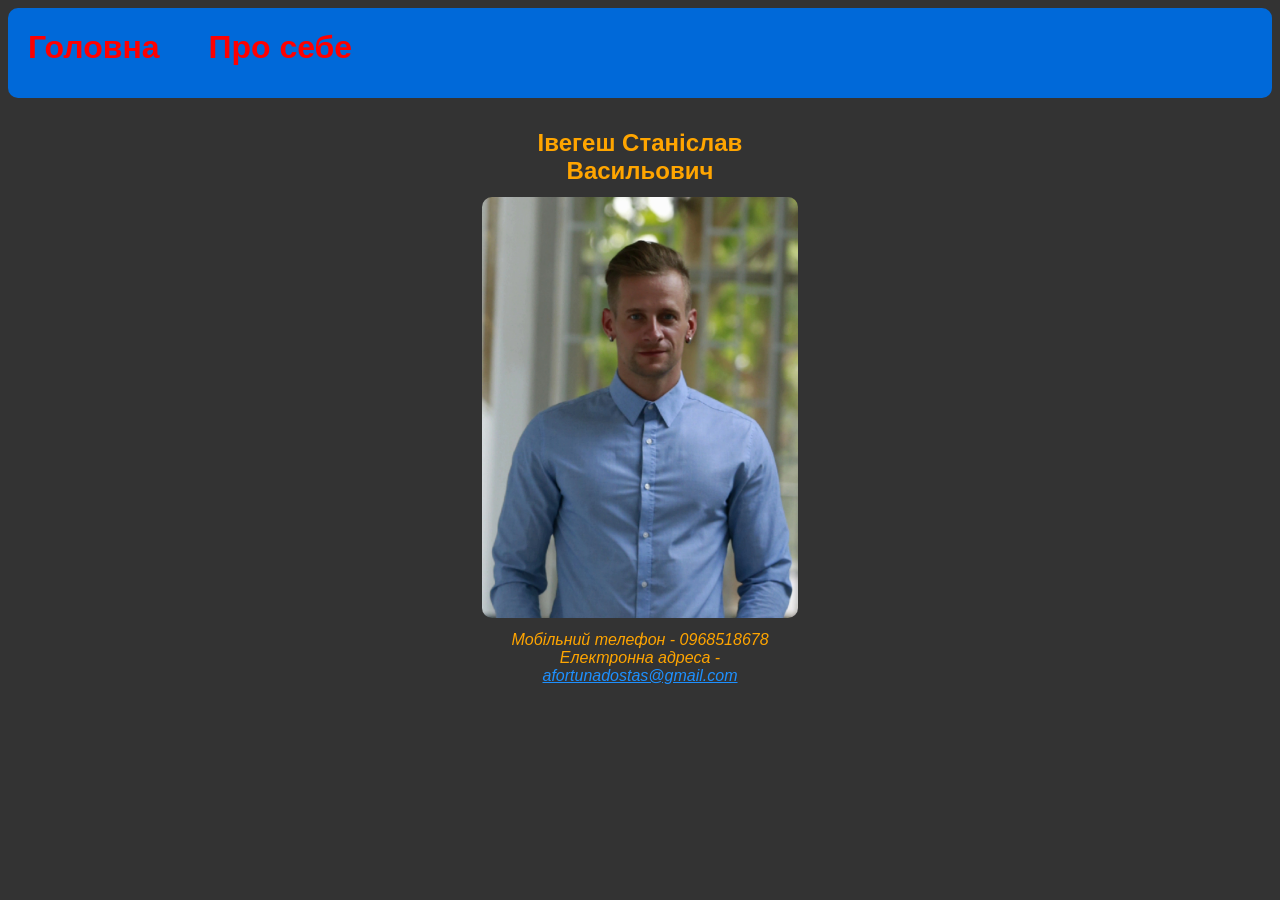
<file: Website/index.html>
<!DOCTYPE html>
<html lang="uk">
<meta http-equiv="Content-Type" content="text/html; charset=UTF-8">

<head>
  <link rel="stylesheet" href="beautymod.css">
  <title>I.S.</title>
</head>

<body>

<div id="menu">
  <h1 display="inline">
    <a class="ul-hr" href="index.html">Головна</a>
    <a class="ul-hr" href="about.html">Про себе</a>
  </h1>
</div>

<div class="main_container">
    <h2>Івегеш Станіслав Васильович</h2>
    <img class="resizeble_img" src="Me.jpg" alt="me.jpg"/>
</div>

<address>
  Мобільний телефон - 0968518678<br />
  Електронна адреса - <a class="mail" href="mailto:afortunadostas@gmail.com">afortunadostas@gmail.com</a>
</address>

</body>
</html>
</file>
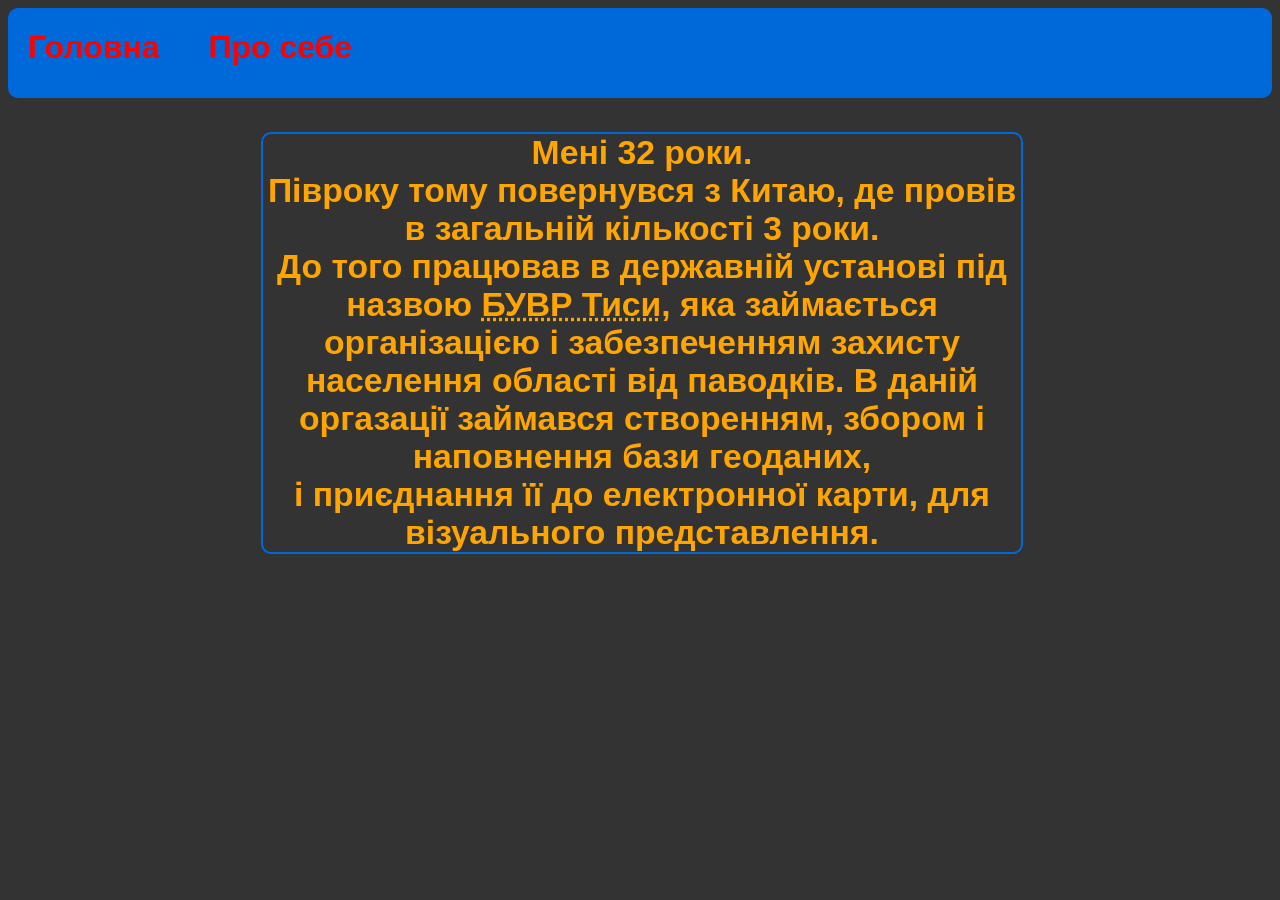
<file: Website/about.html>
<!DOCTYPE html>
<html lang="uk">
<meta http-equiv="Content-Type" content="text/html; charset=UTF-8">

<head>
  <link rel="stylesheet" href="beautymod.css">
  <title>I.S.</title>
</head>
<body>

  <div id="menu">
    <h1 display="inline">
    <a class="ul-hr" href="index.html">Головна</a>
    <a class="ul-hr" href="about.html">Про себе</a>
    </h1>
  </div>


<h3>
<p class='center_text'> 
  Мені 32 роки. <br/>
  Півроку тому повернувся з Китаю, де провів в загальній кількості 3 роки.<br/>
  До того працював в державній установі під назвою <abbr title="Басейнове управління водних ресурсів річки Тиса">БУВР Тиси</abbr>, 
  яка займається організацією і забезпеченням захисту населення області від паводків.
  В даній оргазації займався створенням, збором і наповнення бази геоданих,<br/>
  і приєднання її до електронної карти, для візуального представлення.
</p>
</h3>



</body>
</html>
</file>
<file: Website/beautymod.css>
body {
  background-color: #333;

}

div#menu {
	background: #0069d9;
    height: 90px;
    font-family: sans-serif;
    width: inherit;
    margin: 0 auto 18px;
    overflow: hidden;
    border-radius: 10px;
}



img.resizeble_img{
	width:25%;
	height:auto;
	display: block;
	margin-left: auto;
	margin-right: auto;
	border-radius: 10px;
}

.ul-hr:link { color: #FF0000; }
.ul-hr:hover { color: #FFA500; }

.ul-hr {
  color: #fff;
  text-decoration: none;
  margin: 5px 20px;
  font-family: sans-serif;
}


h2 {
  text-align:center;
  color: #FFA500;
  margin: auto;
  padding: 1%;
  width: 300px;
  font-family: sans-serif;
}

.center_text {
  text-align: center;
  font-size: 180%;
  color: #FFA500;
  width: 60%;
  margin-left: 20%;
  border: 2px solid #0069d9;
  border-radius: 10px;
  font-family: sans-serif;
}

/* On screens that are 992px or less, set the background color to blue */
@media screen and (max-width: 992px) {
  .center_text {
	  width: 80%;
	  margin-left: 10%;
	}
	img.resizeble_img{
		 width: 50%;
	}
}

/* On screens that are 600px or less, set the background color to olive */
@media screen and (max-width: 600px) {
  .center_text {
	  width: 90%;
	  margin-left: 5%;
	}

	img.resizeble_img{
		width: 70%;
	}
}



address {
    text-align: center;
    top: auto;
    color: #FFA500;
    margin: auto;
    padding: 1%;
    width: 300px;
    font-family: sans-serif;
}

.mail {
  color: DodgerBlue;
}
</file>
